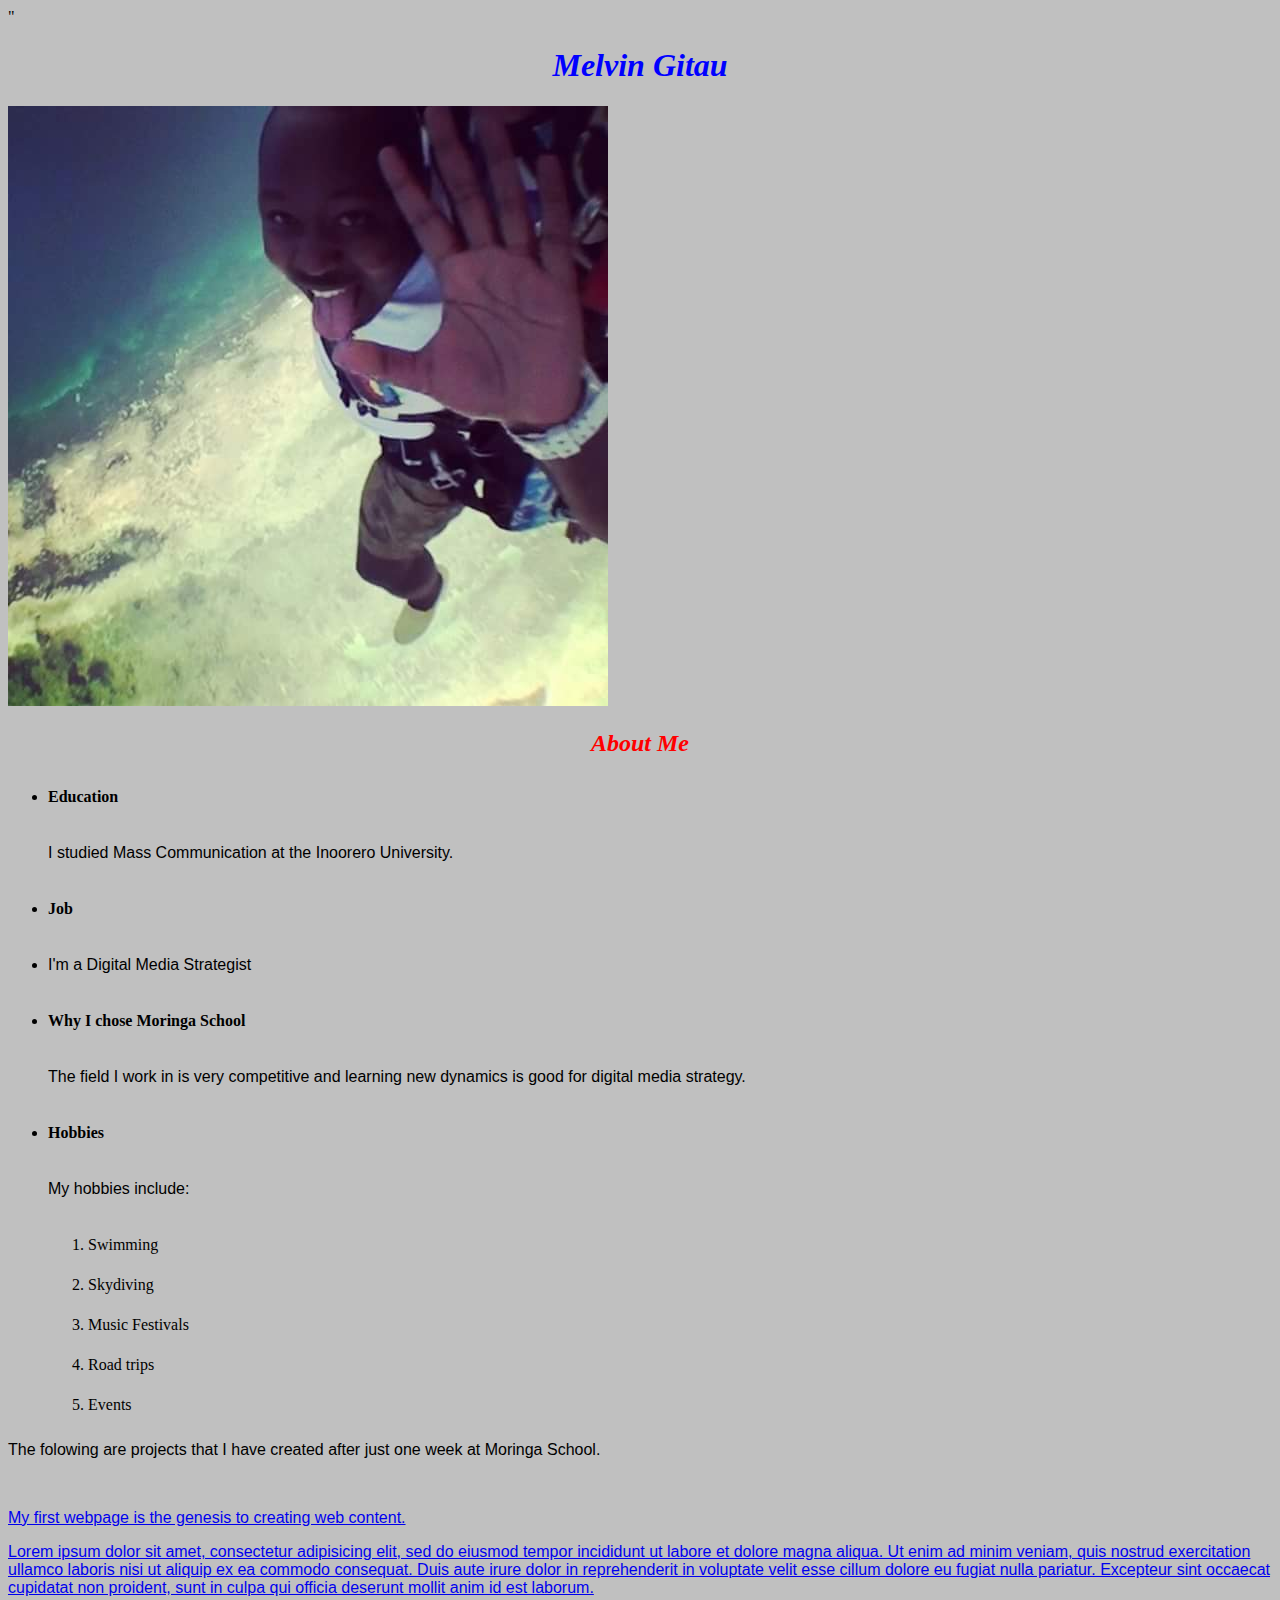
<file: index.html>
<!DOCTYPE html>
<html>
  <head>
    <title> Project Portfolio </title>
    <link href="css/styles.css" rel="stylesheet" type="text/css">"
  </head>
  <body>
  <h1><strong> Melvin Gitau</strong></h1>
  <img src="images/melvin.jpg" alt="A photo of Me">
  <h2><em> About Me </em></h2>
    <ul>
      <li><strong>Education </strong></li>
  <p> I studied Mass Communication at the Inoorero University. </p>
      <li><strong> Job</strong><li>
  <p> I'm a Digital Media Strategist</p>
      <li><strong>Why I chose Moringa School </strong></li>
  <p> The field I work in is very competitive and learning new dynamics is good for digital media strategy. </p>
      <li><strong> Hobbies </strong></li>
      <p> My hobbies include: </p>
      <ol>
        <li>Swimming</li>
        <li>Skydiving</li>
        <li>Music Festivals</li>
        <li>Road trips</li>
        <li>Events</li>

      </ol>

    </ul>

  <p> The folowing are projects that I have created after just one week at Moringa School. </p>
     <li><a href="https://github.com/Melhouza/My-first-webpage.git"></li>
  <p> My first webpage is the genesis to creating web content.
    <div class="main">
      <p>Lorem ipsum dolor sit amet, consectetur adipisicing elit, sed do eiusmod tempor incididunt ut labore et dolore magna aliqua.
         Ut enim ad minim veniam, quis nostrud exercitation ullamco laboris nisi ut aliquip ex ea commodo consequat.
          Duis aute irure dolor in reprehenderit in voluptate velit esse cillum dolore eu fugiat nulla pariatur.
           Excepteur sint occaecat cupidatat non proident, sunt in culpa qui officia deserunt mollit anim id est laborum.</p>
   </div>

  </body>

</html>
</file>
<file: css/styles.css>
h1 {
  color:blue;
  font-style: oblique;
  text-align: center;
}
h2 {
  color: red;
  font-style: italic;
  text-align: center;
}
p{
  font-family: sans-serif;
}
ul{
  line-height: 40px;
}
body{
  background-color: silver;
}
</file>
